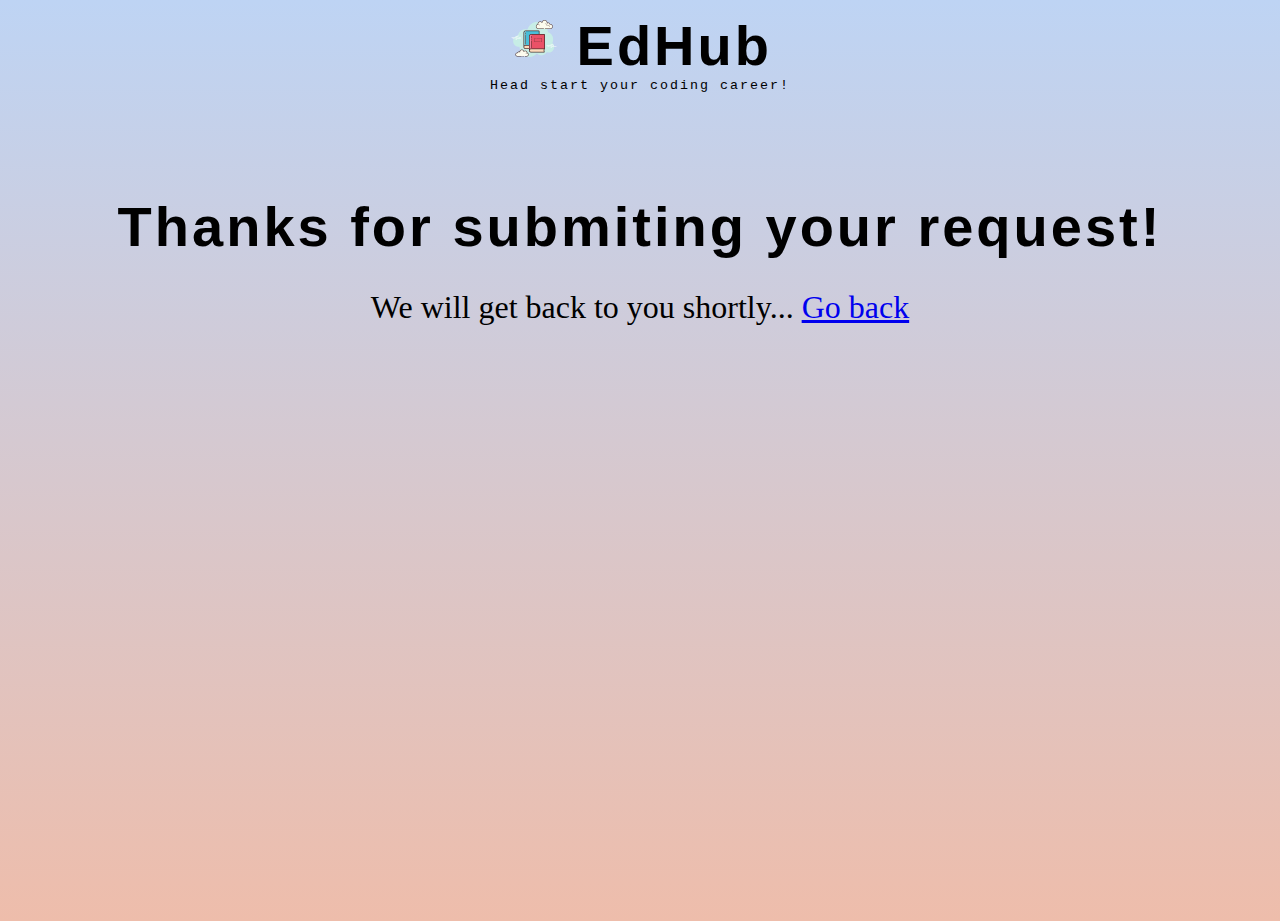
<file: thanks.html>
<!DOCTYPE html>
<html lang="en">
<head>
    <meta charset="UTF-8">
    <meta name="viewport" content="width=device-width, initial-scale=1.0">
    <link rel="stylesheet" href="./thanks.css">
    <title>EdHub | Home</title>
    <link rel="icon" type="image/x-icon" href="./assets/icon-browser.png">
</head>
<body>
    <header>
        <h1> <span> <img src="./assets/icon-browser.png" alt="books" height="50" width="50"></span> EdHub</h1>
        <small>Head start your coding career!</small>
    </header>

    <h1>
        Thanks for submiting your request!
    </h1>
    <p>
        We will get back to you shortly... <a href='./index.html'>Go back</button>
    </p>
    
</body>
</html>
</file>
<file: thanks.css>
body {
    background: linear-gradient(#bed4f4, #eebdab);
    height: 100vh;
    overflow: hidden;
}

h1 {
    text-align: center;
    font-size: 3.5rem;
    letter-spacing: 3px;
    margin-top: 1%;
    margin-bottom: -0.2%;
    font-family: Arial, Helvetica, sans-serif;
}

header {
    width: 100%;
    text-align: center;
    margin-bottom: 8%;
}

small {
    letter-spacing: 2px;
    font-family: "Lucida Console", "Courier New", monospace;
}

p {
    text-align: center;
    font-size: 2em;
}
</file>
